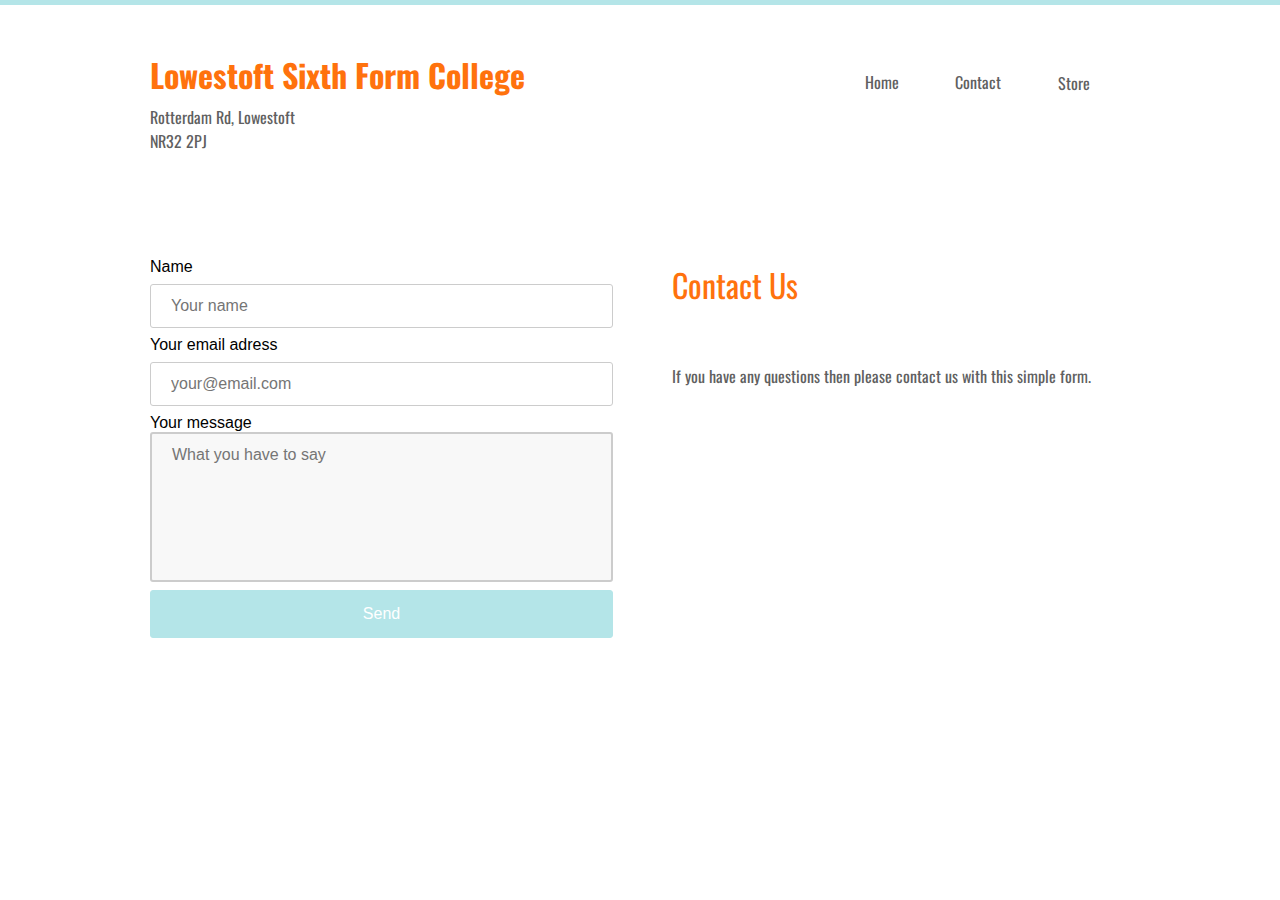
<file: contact.html>
<!doctype html><html lang="en"><head>
    <title>IT Lesson - Contact</title>
    <meta charset="UTF-8">
    <meta name="generator" content="Silex v2.2.14">

    
    

    <script src="js/jquery.js"></script>
    
    
    <script src="js/front-end.js"></script>
    <link rel="stylesheet" href="css/normalize.css">
    <link rel="stylesheet" href="css/front-end.css">

    

    

    






    
    































    
    
<link href="https://fonts.googleapis.com/css?family=Oswald" rel="stylesheet" class="silex-custom-font"><meta name="viewport" content="width=device-width, initial-scale=1"><script class="silex-script"></script><script src="js/script.js"></script><link href="css/styles.css" rel="stylesheet"><style>body { opacity: 0; transition: .25s opacity ease; }</style></head>

<body class="body-initial all-style enable-mobile prevent-resizable prevent-selectable editable-style silex-runtime silex-published" data-current-page="page-contact">
    
    
    



    



































    













    
    

    



    
    






























<div class="container-element editable-style silex-id-1483130857943-13 section-element small-height website-min-width hide-on-mobile prevent-resizable">
        <div class="editable-style silex-element-content website-width silex-id-1483130857943-12 container-element"></div>
    </div><header class="container-element editable-style silex-id-1483130355289-7 section-element website-min-width prevent-resizable" style="top: 0px; left: 0px;">
        
    <div class="editable-style silex-element-content website-width silex-id-1483130355289-6 container-element">
            
            

        <div class="editable-style silex-id-1552772425150-3 text-element silex-component prevent-resizable hamburger-menu prevent-auto-z-index hide-on-desktop"><div class="silex-element-content normal">
<!-- inspired by https://codepen.io/erikterwan/pen/EVzeRP -->
<div class="hamburger-menu_1674640257954_141 closed">
    <div class="hamburger-btn ">
      <span></span>
      <span></span>
      <span></span>
    </div>
    <div class="nav-container">
      <div class="prevent-scale">
        <nav class="">
            <ul>
            
                <li><a href="./" class="">Home</a></li>
            
                <li><a href="contact.html" class="page-link-active">Contact</a></li>
            
                <li><a href="https://www.silex.me/">Powered by Silex</a></li>
            
            </ul>
        </nav>
      </div>
  </div>
</div>
<script>
(function() {
  var isOpen = false;
  function close() {
    isOpen = false;
    document.querySelector('.hamburger-menu_1674640257954_141').classList.remove('open');
    document.querySelector('.hamburger-menu_1674640257954_141').classList.add('closed');
  }
  function open() {
    isOpen = true;
    document.querySelector('.hamburger-menu_1674640257954_141').classList.add('open');
    document.querySelector('.hamburger-menu_1674640257954_141').classList.remove('closed');
  }
  function toggle() {
    if(isOpen) close();
    else open();
  }
  function scrollOrResize() {
    close();
    move();
  }
  var silexElement = document.querySelector('.hamburger-menu_1674640257954_141').closest('.editable-style');
  function move() {
    var data = window.silex
    var rect = silexElement.getBoundingClientRect();
    var offset = {
      top: rect.top + data.scrollTop,
      left: rect.left + data.scrollLeft,
    };
    var container = document.querySelector('.hamburger-menu_1674640257954_141 .nav-container');
    container.style.transform = 'translate(' + (data.scrollLeft - (offset.left/data.scale)) + 'px, ' + (data.scrollTop - (offset.top/data.scale)) + 'px)';
  }
  document.querySelector('.hamburger-menu_1674640257954_141 .hamburger-btn').addEventListener('click', function() { toggle(); });
  document.addEventListener('resize', scrollOrResize);
  document.addEventListener('scroll', scrollOrResize);
  scrollOrResize()
  setTimeout(() => scrollOrResize(), 0)
})();
</script>
</div></div><div class="editable-style container-element silex-id-1594114016137-2 hide-on-desktop"></div><a class="editable-style text-element silex-id-1436036522018-5 nav hide-on-mobile" href="./">
                    <div class="silex-element-content normal"><p>Home</p></div>
                </a><a class="editable-style text-element silex-id-1436036521917-4 hide-on-mobile nav page-link-active" href="contact.html">
                    <div class="silex-element-content normal">
                        <p>Contact</p></div>
                </a><a class="editable-style text-element grey-text silex-id-1436036524330-28" href="./">
                    <div class="silex-element-content normal">
                        <h1>

</h1><h1>Lowestoft Sixth Form College</h1>

<p>

Rotterdam Rd, Lowestoft <br>NR32 2PJ

</p></div>
                </a><a class="editable-style text-element silex-id-1674639910497-9 nav hide-on-mobile" title="" href="store.html"><div class="silex-element-content normal"><p>Store</p></div></a></div></header><section class="container-element editable-style section-element silex-id-1483131410736-25 website-min-width prevent-resizable page-contact paged-element paged-element-visible">

        <div class="editable-style silex-element-content website-width container-element silex-id-1483131410737-26">



            <div class="editable-style text-element product-details silex-id-1436036521716-2">
                <div class="silex-element-content normal">
                    <h2>Contact Us</h2>
                    <p>
                        <br>
                        
                            </p><p>If you have any questions then please contact us with this simple form.</p><p><a href="//disap.org/"></a></p>
                </div>
            </div>
            
    <div class="editable-style silex-id-1538155859204-2 html-element silex-component silex-component-form silex-use-height-not-minheight"><div class="silex-element-content"><form id="id_1674640257958_21" action="https://formspree.io/your@email.com" method="POST">
  
  <div>
    <label for="field1">Name</label>
    <input type="text" required="" id="field1" name="field1" placeholder="Your name">
  </div>
  
  
  <div>
    <label for="field2">Your email adress</label>
    <input type="text" required="" id="field2" name="field2" placeholder="your@email.com">
  </div>
  
  
  <div class="fill-vertical">
    <label for="field3">Your message</label>
    <textarea required="" id="field3" name="field3" placeholder="What you have to say"></textarea>
  </div>
  
  <input type="submit" value="Send">
</form>


</div></div></div>
    </section></body></html>
</file>
<file: css/front-end.css>
/**
 * This file holds the styles of websites while editing
 */

body {
  min-height: 100vh;
  min-width: 98vw; /* remove approx size of vertical scroll bar */
}

/* prevent-auto-z-index is to let the components handle their z-index */
.section-element > .silex-element-content > *:not(.prevent-auto-z-index):not(.fixed) {
  /* put the elements of a section on top of sections bellow */
  z-index: 10;
}
/* workaround a bug of the 2.11 version (front end) */
/* sections used to hava margin-top: -1; which can not be edited in the UI */
.editable-style.section-element {
  margin-top: 0;
}
/****************************************************/
.website-width {
  width: 960px;
}
.paged-element-hidden {
  display: none !important;
}
/* resize */
.editable-style.image-element img {
  border-radius: inherit; /* this is to follow the element's radius */
	width: 100%;
	height: 100%;
}
/*
 .image-element > .silex-element-content {
	overflow: hidden;
}
*/
.html-element .silex-element-content {
  /* enable HTML content to have style="min-height: inherit;" */
  /* removed because it makes components buggy, add it to silex if you need to
  position: absolute;
  min-height: inherit;
  width: 100%; /* needed by slideshow components and probably others */
  /*
  height: 100%; /* needed by slideshow kreview and probably others */
}
/* wysihtml text editor styles */
.wysiwyg-float-left {
  float: left;
  margin: 0 8px 8px 0;
}
.wysiwyg-float-right {
  float: right;
  margin: 0 0 8px 8px;
}
/* Remove dots surrounding links in Firefox
    because of normalize.css */
a:focus{ outline: none;}

body .editable-style[data-silex-href] {
  cursor: pointer;
}
body.enable-mobile .editable-style.hide-on-desktop {
  display: none;
}
/* only outside the editor */
/* needs to be more qualified than body.enable-mobile .editable-style:not(.prevent-mobile-style) */
body.silex-runtime.body-initial .fixed {
  position: absolute;
  z-index: 20;
}
/* Mobile styles */
@media (max-width:480px) {
  /* needs to be more qualified than body.enable-mobile .editable-style:not(.prevent-mobile-style) */
  body.silex-runtime.body-initial .fixed {
    /* on mobile (chrome, this is needed to be on top of other content) */
    position: relative;
  }

  /* hide horizontal scroll bar which appears because of residual values in css
  html {
    overflow-x: hidden;
  }
  */
  body {
    position: initial; /* used to be absolute but now only in editor (editable.css), when position is absolute the body has the size of its content */
  }
  /* mobile mode */
  body.enable-mobile .editable-style:not(.prevent-mobile-style),
  body.enable-mobile .background.background-initial {
    position: static;
    top: auto;
    left: auto;
    max-width: 100%;
    min-width: auto; /* this is to remove sections min-width, since section min-width is set to the witdh of its content in Element::setStyle() */
    margin-left: auto;
    margin-right: auto;
  }
  body.enable-mobile .editable-style.section-element {
    padding: 0;
  }
  body.enable-mobile.silex-resizing .editable-style:not(.prevent-mobile-style) {
    max-width: unset; /* while dragging let the user size the elements freely */
  }
  body.enable-mobile .image-element.editable-style:not(.prevent-mobile-style) {
    position: relative;
  }
  body.enable-mobile .editable-style.section-element {
    max-width: 100%; /* section bg should be 100% width because user do not need to grab the side and resize */
    padding: 0;
    margin: 0;
  }
  body.enable-mobile .container-element:not(.paged-element-hidden) {
    display: flex;
    align-items: center;
    justify-content: space-around;
    flex-wrap: wrap;
  }
  /* but still hide paged elements or desktop only elements */
  body.enable-mobile .editable-style.hide-on-mobile {
    display: none;
  }
  body.enable-mobile .editable-style.hide-on-desktop:not(.paged-element-hidden) {
    display: initial;
  }
  body.silex-runtime.enable-mobile .background.background-initial {
    max-width: 100%;
  }
}

/* only outside the editor */
/* needs to be more qualified than body.enable-mobile .editable-style:not(.prevent-mobile-style) */
body.silex-runtime.body-initial .fixed {
  position: absolute;
  z-index: 20;
}
/* Mobile styles */
@media (max-width:480px) {
  /* needs to be more qualified than body.enable-mobile .editable-style:not(.prevent-mobile-style) */
  body.silex-runtime.body-initial .fixed {
    /* on mobile (chrome, this is needed to be on top of other content) */
    position: relative;
  }
}

/**
 * prodotype components
 */
.silex-element-content-full-height .silex-element-content {
  height: 100%;
}
silex-template,
.prodotype-preview {
  display: none;
}
.prodotype-runtime,
.prodotype-runtime-strict {
  display: none;
}
.prodotype-published {
  display: none;
}
body.silex-editor .prodotype-preview {
  display: block;
}
body.silex-runtime .prodotype-runtime,
body.silex-runtime .prodotype-runtime-strict {
  display: block;
}
body.silex-published .prodotype-published {
  display: block;
}
body.silex-publish .prodotype-runtime-strict {
  display: none;
}
.prodotype-force-size {
  position: absolute;
  width: 100%;
  height: 100%;
}
.silex-component-button button {
  width: 100%;
}
/* full-width component*/
div.editable-style.full-width-section {
  min-height: 100px;
}

div.editable-style.full-width-section>.editable-style {
  position: static;
  min-width: 100%;
}

div.editable-style.full-width-section>.editable-style.silex-element-content {
  display: none;
}
</file>
<file: css/styles.css>
#comments {display: none !important;}
ytd-live-chat-frame#chat {display: none;}
#watch-discussion, #watch7-discussion, ytd-comments {display: none;}
#comments {display: none !important;}
ytd-live-chat-frame#chat {display: none;}
#watch-discussion, #watch7-discussion, ytd-comments {display: none;}
.h2, .h3 {color: #FF720D !important;}
.body-initial {cursor: auto; background-color: rgb(255, 255, 255); position: static;}.silex-id-1483130857943-13 {background-color: rgba(180,229,232,1); min-width: 980px; position: static; margin-top: -1px;}.silex-id-1483130857943-12 {background-color: transparent; min-height: 5px; position: relative; margin-left: auto; margin-right: auto;}.silex-id-1483130355289-7 {position: static; margin-top: -1px;}.silex-id-1483130355289-6 {background-color: transparent; min-height: 197px; position: relative; margin-left: auto; margin-right: auto;}.silex-id-1552772425150-3 {width: 33px; background-color: transparent; top: 35px; left: 35px; min-height: 27px; position: absolute;}.silex-id-1436036524330-28 {width: 399px; top: 41px; left: 0px; min-height: 122px; position: absolute;}.silex-id-1436036522018-5 {width: 90px; top: 49px; left: 687px; min-height: 56px; position: absolute;}.silex-id-1436036521917-4 {width: 90px; top: 49px; left: 783px; min-height: 56px; position: absolute;}.silex-id-1483131519736-31 {position: static; margin-top: -1px;}.silex-id-1483131519736-30 {background-color: transparent; min-height: 766px; position: relative; margin-left: auto; margin-right: auto;}.silex-id-1436036524230-27 {width: 980px; top: -1px; left: 0px; min-height: 765px; position: absolute;}.silex-id-1483130397853-8 {position: static; margin-top: -1px;}.silex-id-1483130397854-9 {background-color: transparent; min-height: 537px; position: relative; margin-left: auto; margin-right: auto;}.silex-id-1436036523928-24 {width: 978px; top: 22px; left: 1px; min-height: 26px; position: absolute;}.silex-id-1436036523626-21 {width: 415px; top: 91px; left: 532px; min-height: 415px; position: absolute;}.silex-id-1483131239726-14 {position: static; margin-top: -1px;}.silex-id-1483131239727-15 {background-color: transparent; min-height: 487px; position: relative; margin-left: auto; margin-right: auto;}.silex-id-1483131239727-17 {width: 978px; top: 22px; left: 1px; min-height: 26px; position: absolute;}.silex-id-1483131239727-16 {width: 467px; top: 93px; left: 25px; height: 285px; position: absolute;}.silex-id-1483131410736-25 {position: static; margin-top: -1px;}.silex-id-1483131410737-26 {background-color: transparent; min-height: 525px; position: relative; margin-left: auto; margin-right: auto;}.silex-id-1436036521716-2 {width: 457px; top: 59px; left: 522px; min-height: 393px; position: absolute;}.silex-id-1538155859204-2 {width: 463px; height: 407px; background-color: transparent; top: 56px; left: 0px; position: absolute;}.silex-id-1436036522220-7 {width: 238px; top: 25px; left: 370px; min-height: 56px; position: absolute;}.silex-id-1594114016137-2 {width: 100px; min-height: 100px; background-color: rgb(255, 255, 255); position: absolute; top: 158px; left: 184px;}.silex-id-1674638806679-0 {width: 470px; top: 101px; left: 474px; height: 321px; position: absolute;}.silex-id-1674638816151-1 {width: 415px; top: 81px; left: 38px; min-height: 415px; position: absolute;}.silex-id-1674639669907-3 {position: static;}.silex-id-1674639669907-4 {min-height: 100px; background-color: rgb(255, 255, 255); position: relative; margin-left: auto; margin-right: auto;}.silex-id-1674639728622-6 {width: 338px; height: 361px; position: absolute; top: 44px; left: 32px;}.silex-id-1674639774765-7 {width: 296px; height: 435px; position: absolute; top: 32px; left: 332px;}.silex-id-1674639829718-8 {width: 545px; height: 351px; position: absolute; top: 100px; left: 436px;}.silex-id-1674639910497-9 {width: 90px; top: 50px; left: 879px; min-height: 56px; position: absolute;}.silex-id-1674640505376-0 {position: static;}.silex-id-1674640505376-1 {min-height: 525px; background-color: rgb(255, 255, 255); position: relative; margin-left: auto; margin-right: auto;}@media only screen and (max-width: 480px) {.silex-id-1483130355289-7 {top: 20px; left: 0px;}.silex-id-1483130355289-6 {min-height: 364px; display: flex; flex-direction: row;}.silex-id-1552772425150-3 {min-height: 27px; width: 33px; position: static;}.silex-id-1436036524330-28 {min-height: 196px; top: 0px; left: 0px; width: 381px;}.silex-id-1483131519736-31 {top: 401px; left: 0px;}.silex-id-1483131519736-30 {min-height: 415px;}.silex-id-1436036524230-27 {top: 44px; left: -1px; width: 440px; min-height: 325px;}.silex-id-1483130397853-8 {top: 730px; left: 0px;}.silex-id-1483130397854-9 {min-height: 445.433349609375px;}.silex-id-1483131239726-14 {top: 1470px; left: 0px;}.silex-id-1483131239727-15 {min-height: 735px;}.silex-id-1483131239727-16 {height: 322px; top: -5px; left: 0px; width: 464px;}.silex-id-1483131410736-25 {top: 401px; left: 0px;}.silex-id-1483131410737-26 {top: 0px; left: 12px; width: 445px; min-height: 791px;}.silex-id-1538155859204-2 {height: 407px; top: 0px; left: 0px; width: 460px;}.silex-id-1594114016137-2 {min-height: 20px; width: 328px; display: flex; justify-content: left; position: static; align-items: center; flex-direction: column;}.silex-id-1674638806679-0 {height: 322px; top: -5px; left: 0px; width: 464px;}}
.website-width {width: 980px;}@media (min-width: 481px) {.silex-editor {min-width: 1180px;}}
h1 {line-height: 0.5;}h2 {font-weight: normal; font-size: 32px; color: #FF720D; margin-top: 0; margin-bottom: 0;}h3 {font-size: 32px; color: #FF720D; margin-top: 0; margin-bottom: 0;}.text-element > .silex-element-content {font-family: 'Oswald', sans-serif; font-weight: normal; color: #FF720D;}p {color: #606060;}a {color: #B4E5E8; text-decoration: none;}[data-silex-href] {color: #B4E5E8; text-decoration: none;}b {text-decoration: underline;}@media only screen and (max-width: 480px) {h1 {line-height: 1;}.text-element > .silex-element-content {font-size: 22px;}}
.nav.text-element > .silex-element-content {text-align: center;}.nav a {color: #606060; text-decoration: none;}.nav [data-silex-href] {color: #606060; text-decoration: none;}.nav .page-link-active {color: #B4E5E8;}
@media only screen and (max-width: 480px) {.hamburger-menu.text-element > .silex-element-content {line-height: 2;}.hamburger-menu a {color: #606060;}.hamburger-menu [data-silex-href] {color: #606060;}.hamburger-menu ul li {list-style-type: none; font-size: 1.5em;}.hamburger-menu .page-link-active {color: #B4E5E8;}}
.style-centered.text-element > .silex-element-content {text-align: center;}

.hamburger-menu_1674640257954_141 {position: absolute; z-index: 20;}.silex-editor .hamburger-menu_1674640257954_141 nav {left: -9999px;}.hamburger-menu_1674640257954_141 nav ul {margin-top: 80px;}.hamburger-menu_1674640257954_141 nav {opacity: 0; position: absolute; background-color: #B4E5E8; transition: left 1s ease, height 0s ease 1s; left: -300px; width: 300px; height: 20px;}.hamburger-menu_1674640257954_141.open nav {opacity: 1; height: 100vh; left: 0; transition: left 1s ease, height 0s ease 0s;}.hamburger-menu_1674640257954_141 .nav-container {z-index: 10; position: absolute;}.hamburger-menu_1674640257954_141.open .nav-container {}.hamburger-menu_1674640257954_141 .hamburger-btn {z-index: 20; cursor: pointer; position: absolute;}.hamburger-menu_1674640257954_141 .hamburger-btn span {display: block; width: 30px; height: 5px; margin-bottom: 3px; position: relative; background-color: #000000; border: 1px solid #ffffff; border-radius: 3px; transition: border-color 0.1s ease-in,
      opacity 0.1s ease-in,
      transform 0.1s ease-in,
      background 0.1s ease-in;}.hamburger-menu_1674640257954_141.open .hamburger-btn span {border-color: rgba(255, 255, 255, 0);}.hamburger-menu_1674640257954_141 .hamburger-btn span:first-child {transform-origin: 4px -2px;}.hamburger-menu_1674640257954_141.open .hamburger-btn span:first-child {transform: rotate(45deg) translate(7px, -4px);}.hamburger-menu_1674640257954_141.open .hamburger-btn span:nth-last-child(2) {opacity: 0;}.hamburger-menu_1674640257954_141 .hamburger-btn span:nth-child(3) {transform-origin: -11px 4px;}.hamburger-menu_1674640257954_141.open .hamburger-btn span:nth-child(3) {transform: rotate(-45deg) translate(0, 12px);}
#id_1674640257958_21 input[type=text], select {width: 100%; padding: 12px 20px; margin: 8px 0; display: inline-block; border: 1px solid #ccc; border-radius: 3px; box-sizing: border-box;}#id_1674640257958_21 input[type=submit] {width: 100%; background-color: #B4E5E8; color: #FFFFFF; padding: 14px 20px; margin: 8px 0; border: 1px solid #B4E5E8; border-radius: 3px; cursor: pointer;}#id_1674640257958_21 label {color: #000000;}#id_1674640257958_21 .fill-vertical {flex: 1 1 auto; display: flex; flex-direction: column;}#id_1674640257958_21 .fill-vertical textarea {flex: 1 1 auto; width: 100%; height: 150px; padding: 12px 20px; box-sizing: border-box; border: 2px solid #ccc; border-radius: 3px; background-color: #f8f8f8; font-size: 16px; resize: none;}#id_1674640257958_21 {border-radius: 3px; display: flex; flex-direction: column; justify-content: space-between; height: 100%;}body.silex-runtime {opacity: 1;}
</file>
